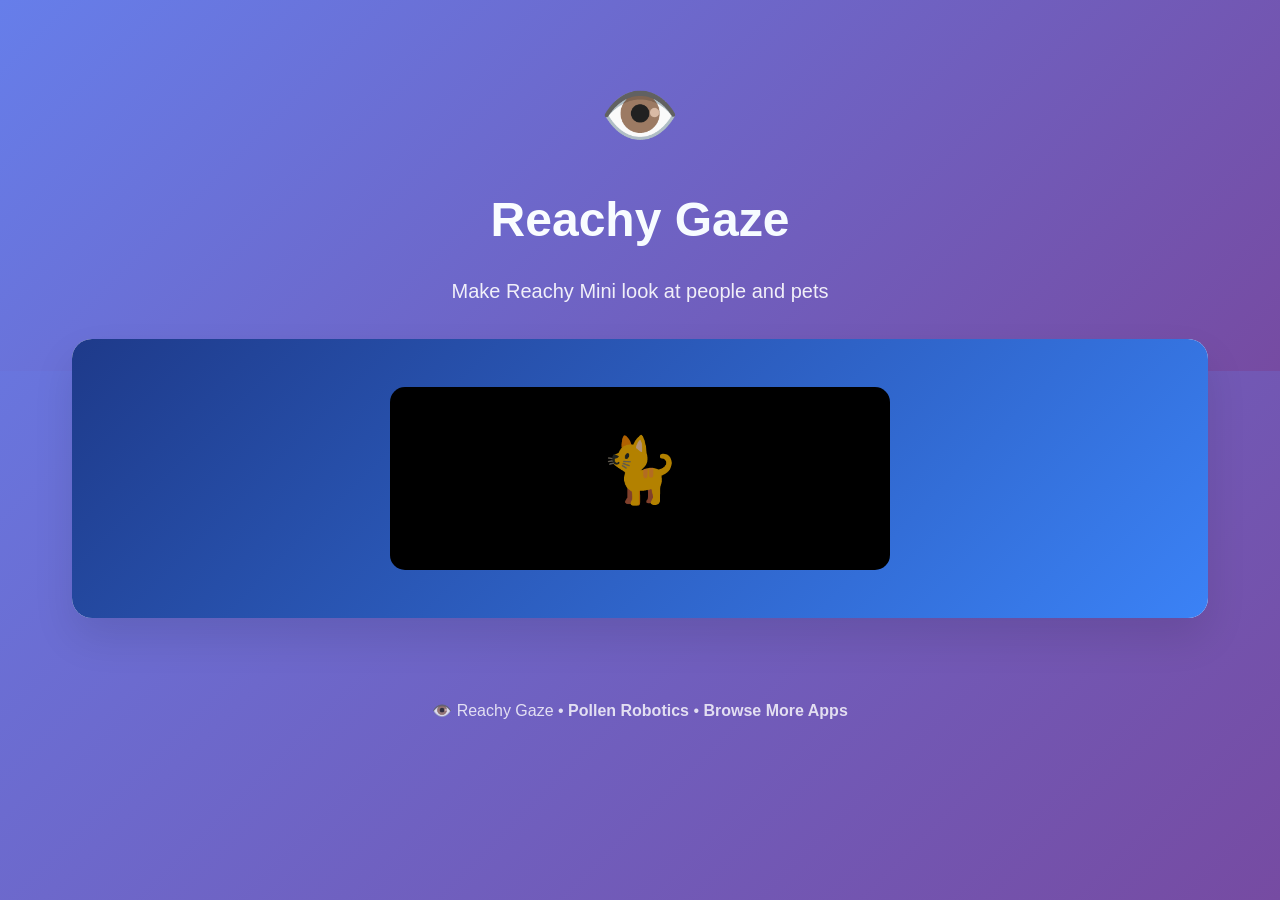
<file: index.html>
<!doctype html>
<html>

<head>
	<meta charset="utf-8" />
	<meta name="viewport" content="width=device-width" />
	<title> Reachy Gaze </title>
	<link rel="stylesheet" href="style.css" />
</head>

<body>
	<div class="hero">
		<div class="hero-content">
			<div class="app-icon">👁️</div>
			<h1> Reachy Gaze </h1>
			<p class="tagline">Make Reachy Mini look at people and pets</p>
		</div>
	</div>

	<div class="container">
		<div class="main-card">
			<div class="app-preview">
				<div class="preview-image">
					<div class="camera-feed">🐈</div>
				</div>
			</div>
		</div>
	</div>

	<div class="footer">
		<p>
			👁️ Reachy Gaze •
			<a href="https://github.com/pollen-robotics" target="_blank">Pollen Robotics</a> •
			<a href="https://huggingface.co/spaces/pollen-robotics/reachy-mini-landing-page#apps" target="_blank">Browse More
				Apps</a>
		</p>
	</div>
</body>

</html>
</file>
<file: style.css>
* {
	margin: 0;
	padding: 0;
	box-sizing: border-box;
}

body {
	font-family: -apple-system, BlinkMacSystemFont, "Segoe UI", Roboto, "Helvetica Neue", Arial, sans-serif;
	line-height: 1.6;
	color: #333;
	background: linear-gradient(135deg, #667eea 0%, #764ba2 100%);
	min-height: 100vh;
}

.hero {
	background: linear-gradient(135deg, #667eea 0%, #764ba2 100%);
	color: white;
	padding: 4rem 2rem;
	text-align: center;
}

.hero-content {
	max-width: 800px;
	margin: 0 auto;
}

.app-icon {
	font-size: 4rem;
	margin-bottom: 1rem;
	display: inline-block;
}

.hero h1 {
	font-size: 3rem;
	font-weight: 700;
	margin-bottom: 1rem;
	background: linear-gradient(45deg, #fff, #f0f9ff);
	background-clip: text;
	-webkit-background-clip: text;
	-webkit-text-fill-color: transparent;
}

.tagline {
	font-size: 1.25rem;
	opacity: 0.9;
	max-width: 600px;
	margin: 0 auto;
}

.container {
	max-width: 1200px;
	margin: 0 auto;
	padding: 0 2rem;
	position: relative;
	z-index: 2;
}

.main-card {
	background: white;
	border-radius: 20px;
	box-shadow: 0 20px 40px rgba(0, 0, 0, 0.1);
	margin-top: -2rem;
	overflow: hidden;
	margin-bottom: 3rem;
}

.app-preview {
	background: linear-gradient(135deg, #1e3a8a, #3b82f6);
	padding: 3rem;
	color: white;
	text-align: center;
	position: relative;
}

.preview-image {
	background: #000;
	border-radius: 15px;
	padding: 2rem;
	max-width: 500px;
	margin: 0 auto;
	position: relative;
	overflow: hidden;
}

.camera-feed {
	font-size: 4rem;
	margin-bottom: 1rem;
	opacity: 0.7;
}

.detection-overlay {
	position: absolute;
	top: 50%;
	left: 50%;
	transform: translate(-50%, -50%);
	width: 100%;
}

.bbox {
	background: rgba(34, 197, 94, 0.9);
	color: white;
	padding: 0.5rem 1rem;
	border-radius: 8px;
	font-size: 0.9rem;
	font-weight: 600;
	margin: 0.5rem;
	display: inline-block;
	border: 2px solid #22c55e;
}

.app-details {
	padding: 3rem;
}

.app-details h2 {
	font-size: 2rem;
	color: #1e293b;
	margin-bottom: 2rem;
	text-align: center;
}

.template-info {
	display: grid;
	grid-template-columns: repeat(auto-fit, minmax(300px, 1fr));
	gap: 2rem;
	margin-bottom: 3rem;
}

.info-box {
	background: #f0f9ff;
	border: 2px solid #e0f2fe;
	border-radius: 12px;
	padding: 2rem;
}

.info-box h3 {
	color: #0c4a6e;
	margin-bottom: 1rem;
	font-size: 1.2rem;
}

.info-box p {
	color: #0369a1;
	line-height: 1.6;
}

.how-to-use {
	background: #fefce8;
	border: 2px solid #fde047;
	border-radius: 12px;
	padding: 2rem;
	margin-top: 3rem;
}

.how-to-use h3 {
	color: #a16207;
	margin-bottom: 1.5rem;
	font-size: 1.3rem;
	text-align: center;
}

.steps {
	display: flex;
	flex-direction: column;
	gap: 1.5rem;
}

.step {
	display: flex;
	align-items: flex-start;
	gap: 1rem;
}

.step-number {
	background: #eab308;
	color: white;
	width: 2rem;
	height: 2rem;
	border-radius: 50%;
	display: flex;
	align-items: center;
	justify-content: center;
	font-weight: bold;
	flex-shrink: 0;
}

.step h4 {
	color: #a16207;
	margin-bottom: 0.5rem;
	font-size: 1.1rem;
}

.step p {
	color: #ca8a04;
}

.download-card {
	background: white;
	border-radius: 20px;
	box-shadow: 0 20px 40px rgba(0, 0, 0, 0.1);
	padding: 3rem;
	text-align: center;
}

.download-card h2 {
	font-size: 2rem;
	color: #1e293b;
	margin-bottom: 1rem;
}

.download-card>p {
	color: #64748b;
	font-size: 1.1rem;
	margin-bottom: 2rem;
}

.dashboard-config {
	margin-bottom: 2rem;
	text-align: left;
	max-width: 400px;
	margin-left: auto;
	margin-right: auto;
}

.dashboard-config label {
	display: block;
	color: #374151;
	font-weight: 600;
	margin-bottom: 0.5rem;
}

.dashboard-config input {
	width: 100%;
	padding: 0.75rem 1rem;
	border: 2px solid #e5e7eb;
	border-radius: 8px;
	font-size: 0.95rem;
	transition: border-color 0.2s;
}

.dashboard-config input:focus {
	outline: none;
	border-color: #667eea;
}

.install-btn {
	background: linear-gradient(135deg, #667eea, #764ba2);
	color: white;
	border: none;
	padding: 1.25rem 3rem;
	border-radius: 16px;
	font-size: 1.2rem;
	font-weight: 700;
	cursor: pointer;
	transition: all 0.3s ease;
	display: inline-flex;
	align-items: center;
	gap: 0.75rem;
	margin-bottom: 2rem;
	box-shadow: 0 8px 25px rgba(102, 126, 234, 0.3);
}

.install-btn:hover:not(:disabled) {
	transform: translateY(-3px);
	box-shadow: 0 15px 35px rgba(102, 126, 234, 0.4);
}

.install-btn:disabled {
	opacity: 0.7;
	cursor: not-allowed;
	transform: none;
}

.manual-option {
	background: #f8fafc;
	border-radius: 12px;
	padding: 2rem;
	margin-top: 2rem;
}

.manual-option h3 {
	color: #1e293b;
	margin-bottom: 1rem;
	font-size: 1.2rem;
}

.manual-option>p {
	color: #64748b;
	margin-bottom: 1rem;
}

.btn-icon {
	font-size: 1.1rem;
}

.install-status {
	padding: 1rem;
	border-radius: 8px;
	font-size: 0.9rem;
	text-align: center;
	display: none;
	margin-top: 1rem;
}

.install-status.success {
	background: #dcfce7;
	color: #166534;
	border: 1px solid #bbf7d0;
}

.install-status.error {
	background: #fef2f2;
	color: #dc2626;
	border: 1px solid #fecaca;
}

.install-status.loading {
	background: #dbeafe;
	color: #1d4ed8;
	border: 1px solid #bfdbfe;
}

.install-status.info {
	background: #e0f2fe;
	color: #0369a1;
	border: 1px solid #7dd3fc;
}

.manual-install {
	background: #1f2937;
	border-radius: 8px;
	padding: 1rem;
	margin-bottom: 1rem;
	display: flex;
	align-items: center;
	gap: 1rem;
}

.manual-install code {
	color: #10b981;
	font-family: 'SF Mono', 'Monaco', 'Inconsolata', 'Roboto Mono', monospace;
	font-size: 0.85rem;
	flex: 1;
	overflow-x: auto;
}

.copy-btn {
	background: #374151;
	color: white;
	border: none;
	padding: 0.5rem 1rem;
	border-radius: 6px;
	font-size: 0.8rem;
	cursor: pointer;
	transition: background-color 0.2s;
}

.copy-btn:hover {
	background: #4b5563;
}

.manual-steps {
	color: #6b7280;
	font-size: 0.9rem;
	line-height: 1.8;
}

.footer {
	text-align: center;
	padding: 2rem;
	color: white;
	opacity: 0.8;
}

.footer a {
	color: white;
	text-decoration: none;
	font-weight: 600;
}

.footer a:hover {
	text-decoration: underline;
}

/* Responsive Design */
@media (max-width: 768px) {
	.hero {
		padding: 2rem 1rem;
	}

	.hero h1 {
		font-size: 2rem;
	}

	.container {
		padding: 0 1rem;
	}

	.app-details,
	.download-card {
		padding: 2rem;
	}

	.features-grid {
		grid-template-columns: 1fr;
	}

	.download-options {
		grid-template-columns: 1fr;
	}
}
</file>
